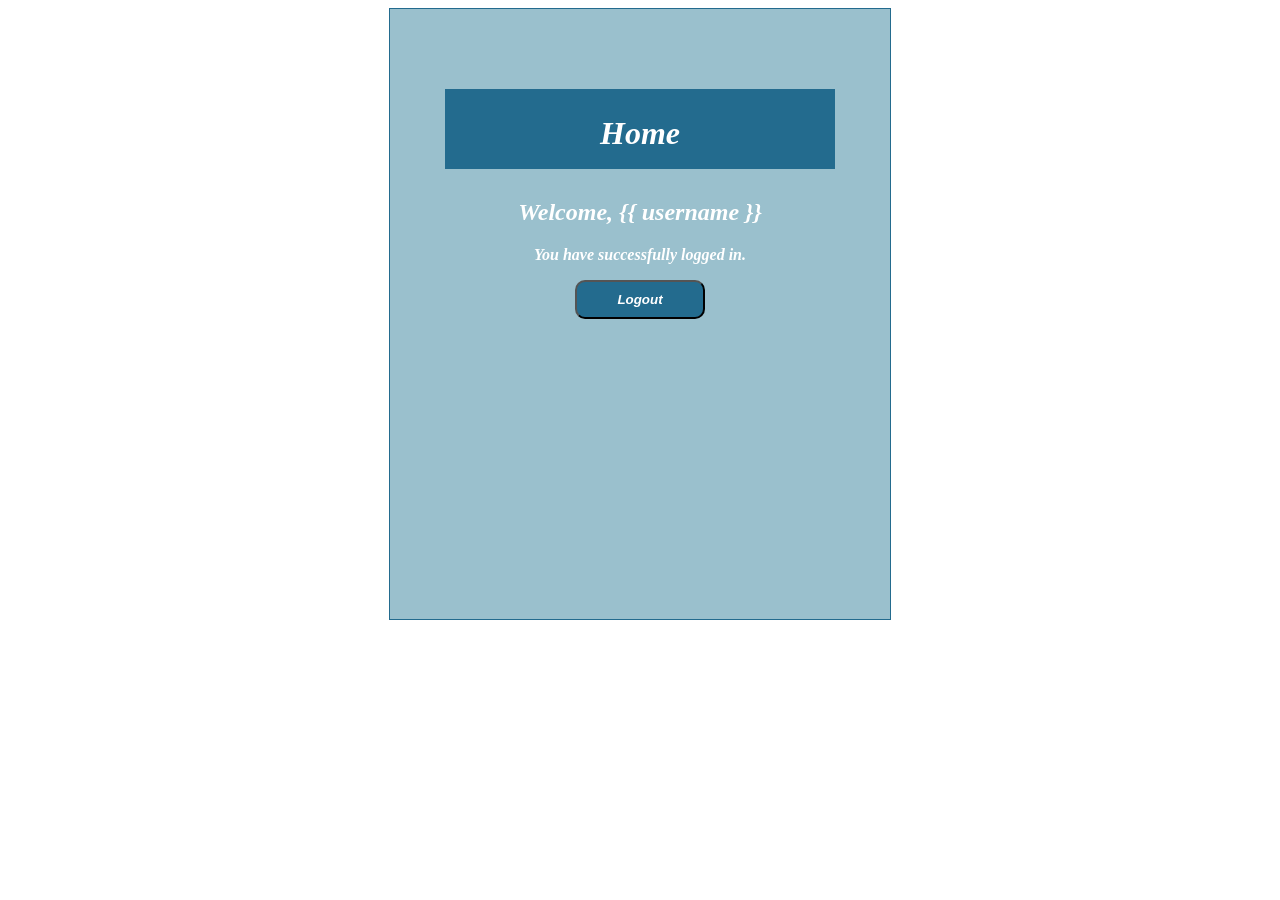
<file: templates/index.html>
<html>
<head>
    <meta charset="UTF-8">
    <title>Home</title>
    <link rel="stylesheet" href="/static/style.css">
</head>

<body>
    <div align="center">
        <div align="center" class="border">

            <div class="header">
                <h1 class="word">Home</h1>
            </div>

            <div class="word">
                <h2>Welcome, {{ username }}</h2>

                <p>You have successfully logged in.</p>

                <a href="/logout">
                    <button class="btn">Logout</button>
                </a>
            </div>

        </div>
    </div>
</body>
</html>
</file>
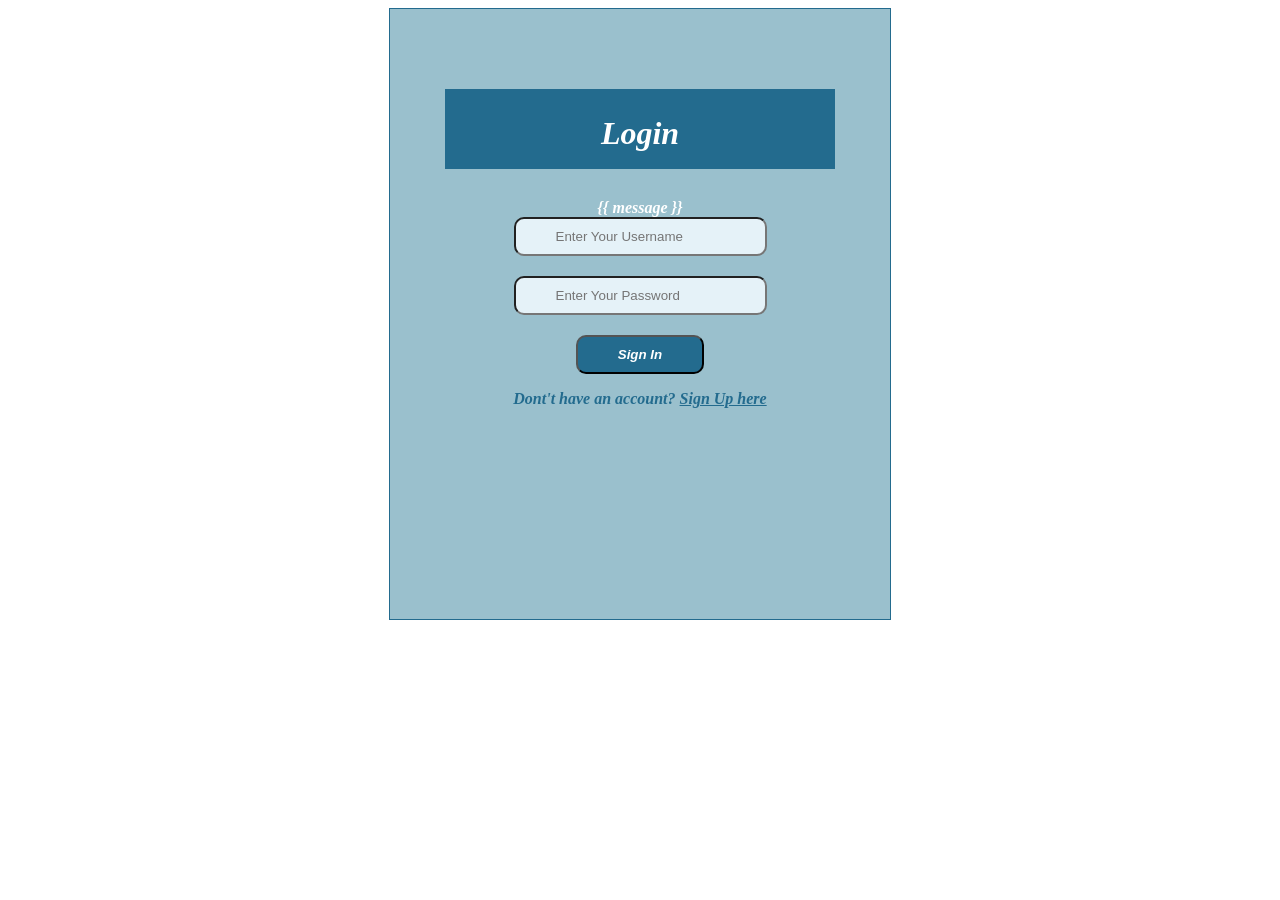
<file: login.html>
<html>
<head>
    <meta charset="UTF-8">
    <title> Login </title>
    <link rel="stylesheet" href="/static/style.css">
</head>
<body>
    <div align="center">
        <div align="center" class="border">
            <div class="header">
                <h1 class="word">Login</h1>
            </div>
            <div class="word">
                <form action="/login" method="post">
                    <div class="msg">{{ message }}</div>
                    <input id="username" name="username" type="text" placeholder="Enter Your Username" class="textbox" /><br />
                    <input id="password" name="password" type="password" placeholder="Enter Your Password" class="textbox" /> <br />
                    <input type="submit" class="btn" value="Sign In"> <br />
                </form>
            </div>
            <p class="bottom">Dont't have an account?  <a class="bottom" href="/register"> Sign Up here</a></p>
        </div>
    </div>
</body>
</html>
</file>
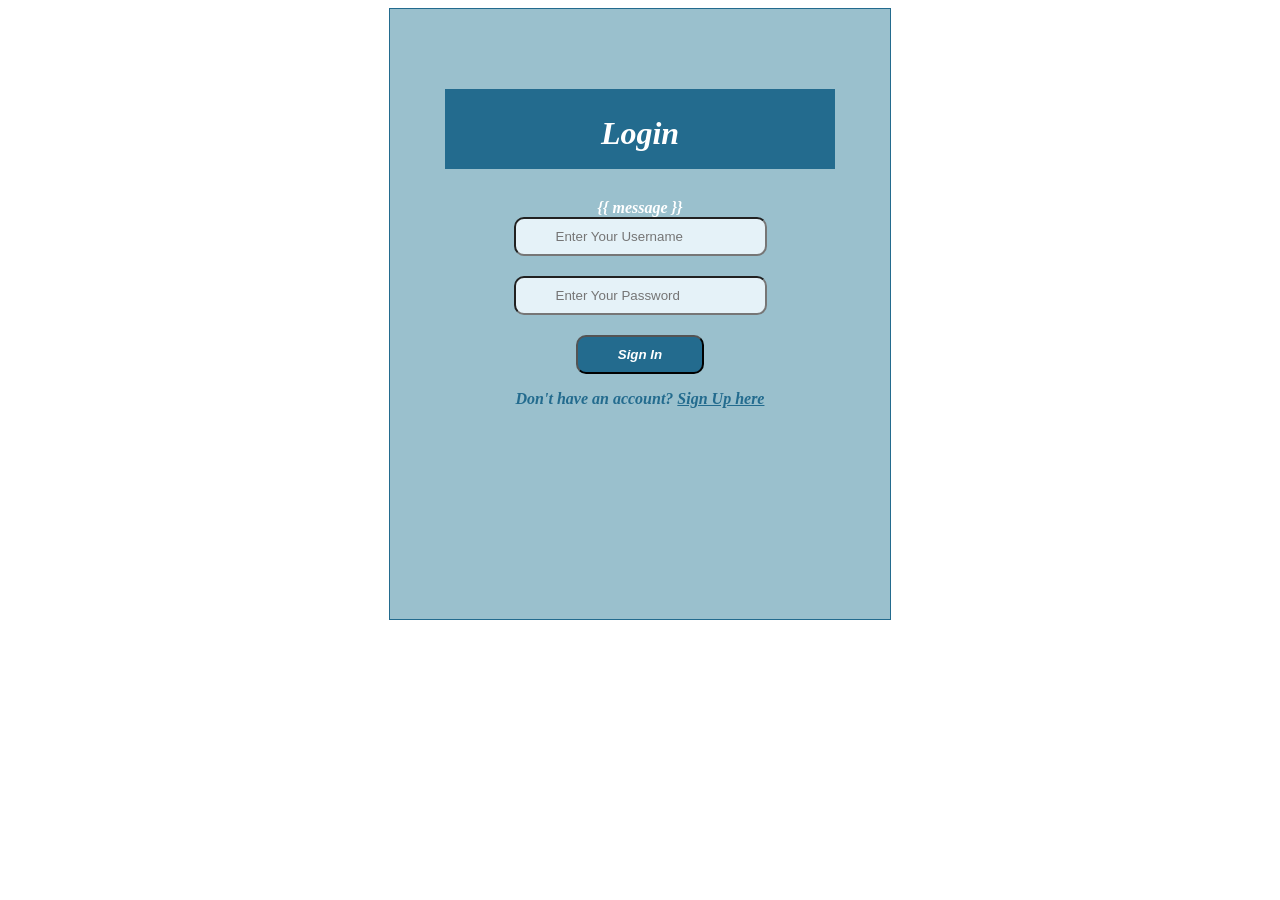
<file: templates_login.html>
<html>
<head>
    <meta charset="UTF-8">
    <title>Login</title>
    <link rel="stylesheet" href="/static/style.css">
</head>

<body>
    <div align="center">
        <div align="center" class="border">

            <div class="header">
                <h1 class="word">Login</h1>
            </div>

            <div class="word">
                <form action="/login" method="post">

                    <div class="msg">{{ message }}</div>

                    <input
                        id="username"
                        name="username"
                        type="text"
                        placeholder="Enter Your Username"
                        class="textbox"
                    />
                    <br />

                    <input
                        id="password"
                        name="password"
                        type="password"
                        placeholder="Enter Your Password"
                        class="textbox"
                    />
                    <br />

                    <input
                        type="submit"
                        class="btn"
                        value="Sign In"
                    />
                    <br />

                </form>
            </div>

            <p class="bottom">
                Don't have an account?
                <a class="bottom" href="/register">
                    Sign Up here
                </a>
            </p>

        </div>
    </div>
</body>
</html>
</file>
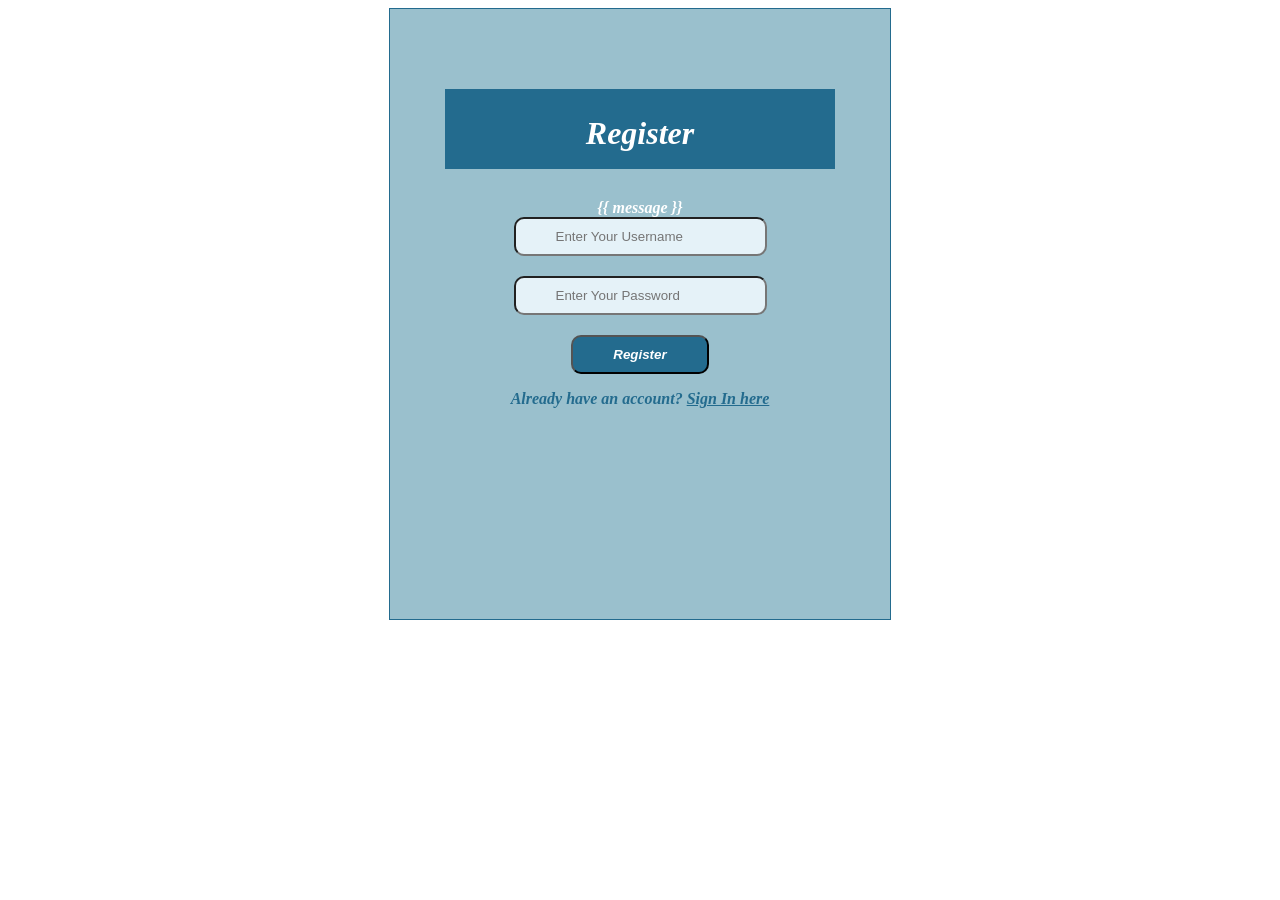
<file: templates_register.html>
<html>
<head>
    <meta charset="UTF-8">
    <title>Register</title>
    <link rel="stylesheet" href="/static/style.css">
</head>

<body>
    <div align="center">
        <div align="center" class="border">

            <div class="header">
                <h1 class="word">Register</h1>
            </div>

            <div class="word">
                <form action="/register" method="post">

                    <div class="msg">{{ message }}</div>

                    <input
                        id="username"
                        name="username"
                        type="text"
                        placeholder="Enter Your Username"
                        class="textbox"
                    />
                    <br />

                    <input
                        id="password"
                        name="password"
                        type="password"
                        placeholder="Enter Your Password"
                        class="textbox"
                    />
                    <br />

                    <input
                        type="submit"
                        class="btn"
                        value="Register"
                    />
                    <br />

                </form>
            </div>

            <p class="bottom">
                Already have an account?
                <a class="bottom" href="/login">
                    Sign In here
                </a>
            </p>

        </div>
    </div>
</body>
</html>
</file>
<file: static/style.css>
.header {
    padding: 5px 120px;
    width: 150px;
    height: 70px;
    background-color: #236B8E;
    margin-bottom: 30px;
}

.border {
    padding: 80px 50px;
    width: 400px;
    height: 450px;
    border: 1px solid #236B8E;
    border-radius: 0px;
    background-color: #9AC0CD;
}

.btn {
    padding: 10px 40px;
    background-color: #236B8E;
    color: #FFFFFF;
    font-style: oblique;
    font-weight: bold;
    border-radius: 10px;
}

.textbox {
    padding: 10px 40px;
    background-color: #e5f2f8;
    color: #FFFFFF;
    border-radius: 10px;
    margin-bottom: 20px;
}

.word {
    color: #FFFFFF;
    font-style: oblique;
    font-weight: bold;
}

.bottom {
    color: #236B8E;
    font-style: oblique;
    font-weight: bold;
}
</file>
